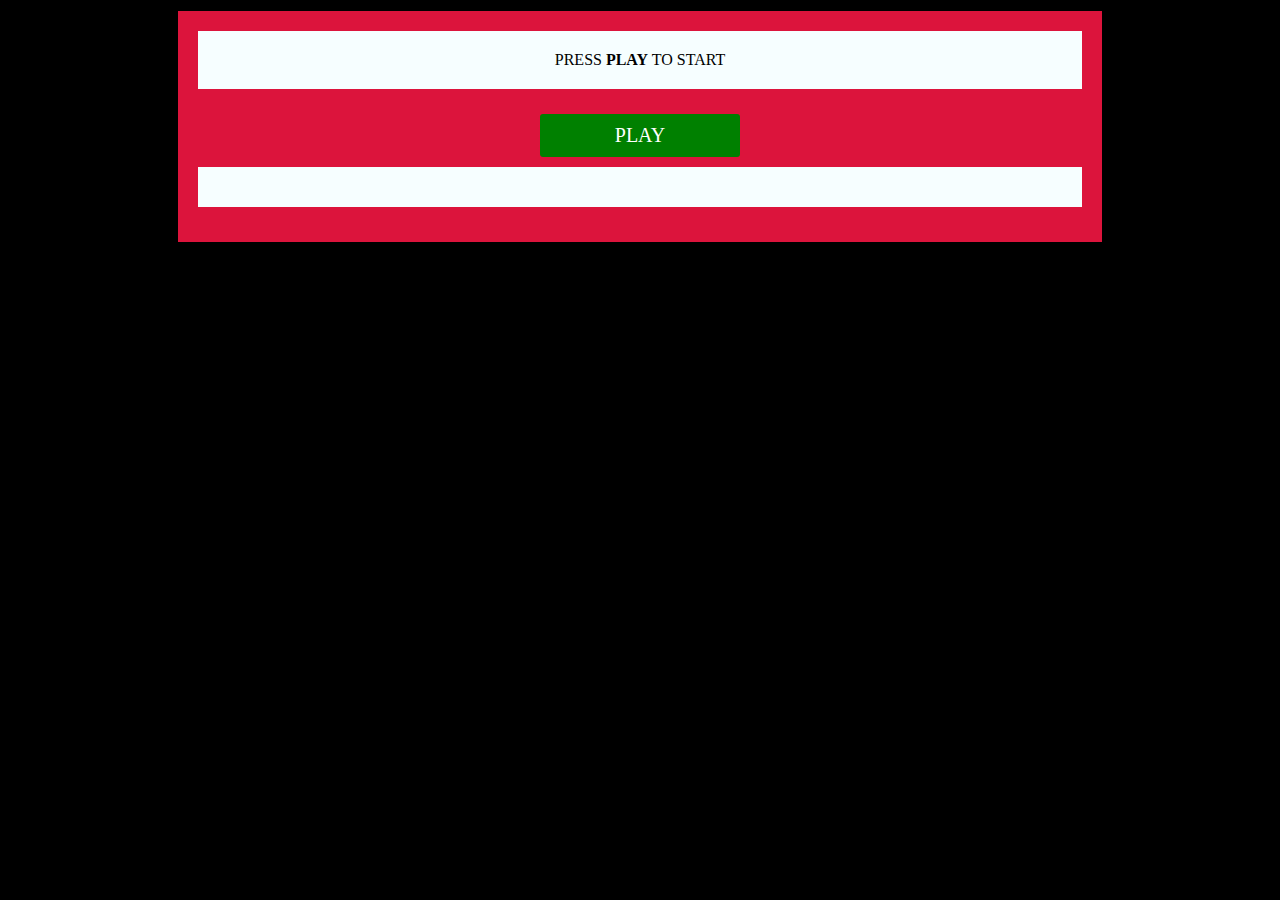
<file: index.html>
<!doctype html>
<html>
    <head>
        <meta charset="utf-8" />
        <meta name="viewport" content="width=device-width"/>
        <link rel="stylesheet" href="main.css" />
        <title>Glass Coffin</title>
    </head>
    <body>

        <div id="game-container">
            <div id="story-container">
                PRESS <b>PLAY</b> TO START
            </div>
            <div id="button-container">
              <button onclick="pre()">PLAY</button>
            </div>
            <div id="inventory_container">
            </div>
        </div>

        <script type="text/javascript" src="main.js"></script>
    </body>
</html>
</file>
<file: main.css>
body {
    background-color: black;
}

#game-container {
    background-color: crimson;
   border: 3px solid black;
   margin: 0 auto;
   width: 70%;
   padding: 20px;
   text-align: center;
   border-radius: 2px;
}
#story-container {
    background-color: #f6feff;
     font-family: fantasy;
     margin-bottom: 15px;
     padding: 20px 15px;
}
button {
    background-color: green;
    margin: 10px;
    padding: 10px;
    width: 200px;
    font-family: fantasy;
    font-size: 20px;
    color: white;
    border: none;
    border-radius: 3px;
}
#name_submit {
    font-family: fantasy;
}
#inventory_container {
    background-color: #f6feff;
     font-family: fantasy;
     margin-bottom: 15px;
     padding: 20px 15px;
}
</file>
